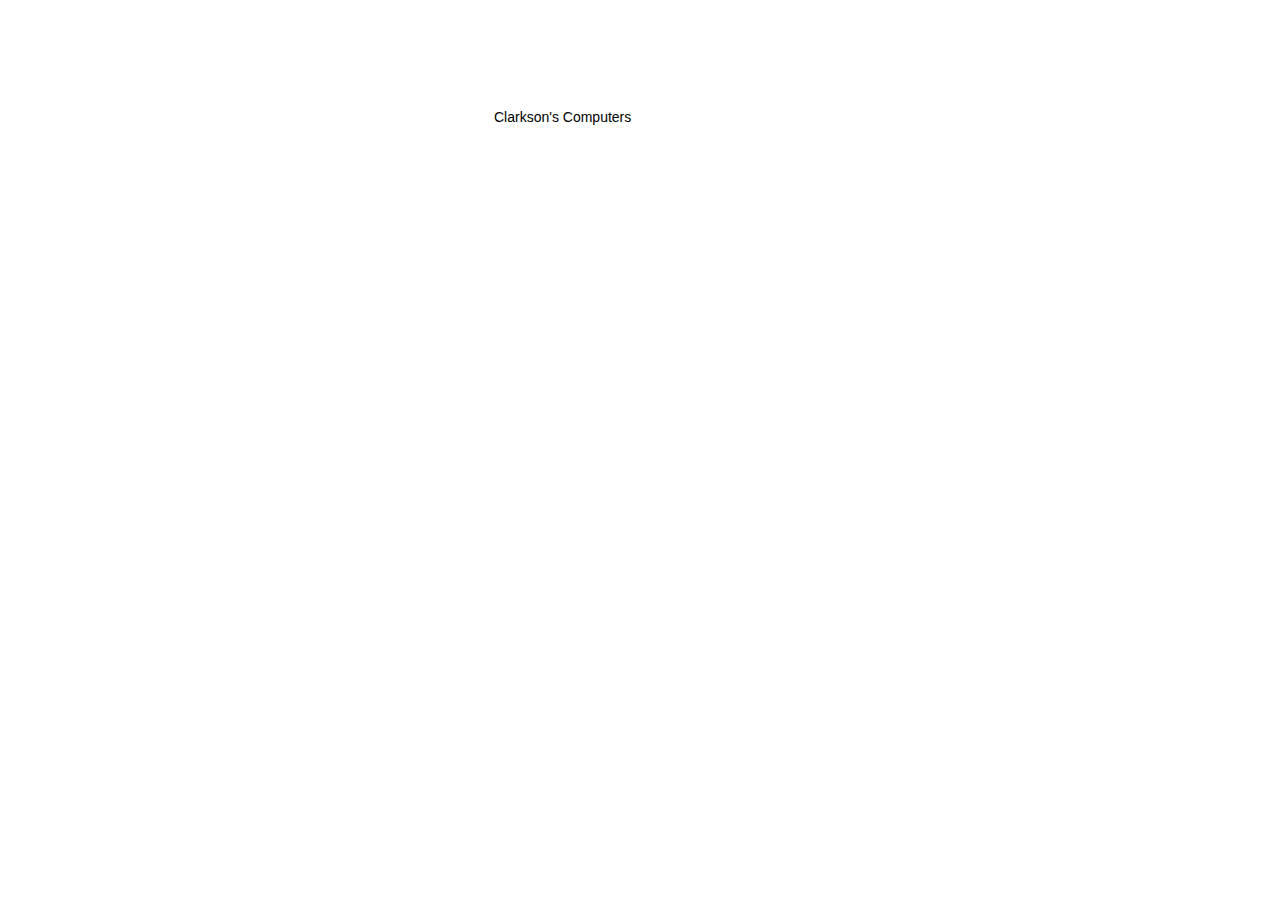
<file: index.html>
<!DOCTYPE html>
<html class="html" lang="en-GB">
 <head>

  <script type="text/javascript">
   if(typeof Muse == "undefined") window.Muse = {}; window.Muse.assets = {"required":["jquery-1.8.3.min.js", "museutils.js", "jquery.watch.js", "index.css"], "outOfDate":[]};
</script>
  
  <meta http-equiv="Content-type" content="text/html;charset=UTF-8"/>
  <meta name="generator" content="2015.0.0.309"/>
  <title>Home</title>
  <!-- CSS -->
  <link rel="stylesheet" type="text/css" href="css/site_global.css?4052507572"/>
  <link rel="stylesheet" type="text/css" href="css/index.css?431031197" id="pagesheet"/>
  <!-- Other scripts -->
  <script type="text/javascript">
   document.documentElement.className += ' js';
</script>
   </head>
 <body>

  <div class="clearfix" id="page"><!-- group -->
   <div class="clearfix grpelem" id="u81-4"><!-- content -->
    <p>Clarkson's Computers</p>
   </div>
   <div class="clearfix grpelem" id="u82-3"><!-- content -->
    <p>&nbsp;</p>
   </div>
   <div class="verticalspacer"></div>
  </div>
  <!-- JS includes -->
  <script type="text/javascript">
   if (document.location.protocol != 'https:') document.write('\x3Cscript src="http://musecdn.businesscatalyst.com/scripts/4.0/jquery-1.8.3.min.js" type="text/javascript">\x3C/script>');
</script>
  <script type="text/javascript">
   window.jQuery || document.write('\x3Cscript src="scripts/jquery-1.8.3.min.js" type="text/javascript">\x3C/script>');
</script>
  <script src="scripts/museutils.js?183364071" type="text/javascript"></script>
  <script src="scripts/jquery.watch.js?71412426" type="text/javascript"></script>
  <!-- Other scripts -->
  <script type="text/javascript">
   $(document).ready(function() { try {
(function(){var a={},b=function(a){if(a.match(/^rgb/))return a=a.replace(/\s+/g,"").match(/([\d\,]+)/gi)[0].split(","),(parseInt(a[0])<<16)+(parseInt(a[1])<<8)+parseInt(a[2]);if(a.match(/^\#/))return parseInt(a.substr(1),16);return 0};(function(){$('link[type="text/css"]').each(function(){var b=($(this).attr("href")||"").match(/\/?css\/([\w\-]+\.css)\?(\d+)/);b&&b[1]&&b[2]&&(a[b[1]]=b[2])})})();(function(){$("body").append('<div class="version" style="display:none; width:1px; height:1px;"></div>');
for(var c=$(".version"),d=0;d<Muse.assets.required.length;){var f=Muse.assets.required[d],g=f.match(/([\w\-\.]+)\.(\w+)$/),k=g&&g[1]?g[1]:null,g=g&&g[2]?g[2]:null;switch(g.toLowerCase()){case "css":k=k.replace(/\W/gi,"_").replace(/^([^a-z])/gi,"_$1");c.addClass(k);var g=b(c.css("color")),h=b(c.css("background-color"));g!=0||h!=0?(Muse.assets.required.splice(d,1),"undefined"!=typeof a[f]&&(g!=a[f]>>>24||h!=(a[f]&16777215))&&Muse.assets.outOfDate.push(f)):d++;c.removeClass(k);break;case "js":k.match(/^jquery-[\d\.]+/gi)&&
typeof $!="undefined"?Muse.assets.required.splice(d,1):d++;break;default:throw Error("Unsupported file type: "+g);}}c.remove();if(Muse.assets.outOfDate.length||Muse.assets.required.length)c="Some files on the server may be missing or incorrect. Clear browser cache and try again. If the problem persists please contact website author.",(d=location&&location.search&&location.search.match&&location.search.match(/muse_debug/gi))&&Muse.assets.outOfDate.length&&(c+="\nOut of date: "+Muse.assets.outOfDate.join(",")),d&&Muse.assets.required.length&&(c+="\nMissing: "+Muse.assets.required.join(",")),alert(c)})()})();/* body */
Muse.Utils.transformMarkupToFixBrowserProblemsPreInit();/* body */
Muse.Utils.prepHyperlinks(true);/* body */
Muse.Utils.fullPage('#page');/* 100% height page */
Muse.Utils.showWidgetsWhenReady();/* body */
Muse.Utils.transformMarkupToFixBrowserProblems();/* body */
} catch(e) { if (e && 'function' == typeof e.notify) e.notify(); else Muse.Assert.fail('Error calling selector function:' + e); }});
</script>
   </body>
</html>
</file>
<file: css/site_global.css>
html
{
	min-height: 100%;
	min-width: 100%;
	-ms-text-size-adjust: none;
}

body,div,dl,dt,dd,ul,ol,li,nav,h1,h2,h3,h4,h5,h6,pre,code,form,fieldset,legend,input,button,textarea,p,blockquote,th,td,a
{
	margin: 0;
	padding: 0;
	border-width: 0;
	-webkit-transform-origin: left top;
	-ms-transform-origin: left top;
	-o-transform-origin: left top;
	transform-origin: left top;
}

table
{
	border-collapse: collapse;
	border-spacing: 0;
}

fieldset,img
{
	border: 0;
	-webkit-transform-origin: left top;
	-ms-transform-origin: left top;
	-o-transform-origin: left top;
	transform-origin: left top;
}

address,caption,cite,code,dfn,em,strong,th,var,optgroup
{
	font-style: inherit;
	font-weight: inherit;
}

del,ins
{
	text-decoration: none;
}

li
{
	list-style: none;
}

caption,th
{
	text-align: left;
}

h1,h2,h3,h4,h5,h6
{
	font-size: 100%;
	font-weight: inherit;
}

input,button,textarea,select,optgroup,option
{
	font-family: inherit;
	font-size: inherit;
	font-style: inherit;
	font-weight: inherit;
}

body
{
	font-family: Arial, Helvetica Neue, Helvetica, sans-serif;
	text-align: left;
	font-size: 14px;
	line-height: 17px;
	word-wrap: break-word;
	text-rendering: optimizeLegibility;/* kerning, primarily */
	-moz-font-feature-settings: 'liga';
	-ms-font-feature-settings: 'liga';
	-webkit-font-feature-settings: 'liga';
	font-feature-settings: 'liga';
}

@media screen and (-webkit-min-device-pixel-ratio:0)
{
	body { text-rendering:auto; }
}

a:link
{
	color: #0000FF;
	text-decoration: underline;
}

a:visited
{
	color: #800080;
	text-decoration: underline;
}

a:hover
{
	color: #0000FF;
	text-decoration: underline;
}

a:active
{
	color: #EE0000;
	text-decoration: underline;
}

a.nontext /* used to override default properties of 'a' tag */
{
	color: black;
	text-decoration: none;
	font-style: normal;
	font-weight: normal;
}

.normal_text
{
	color: #000000;
	direction: ltr;
	font-family: Arial, Helvetica Neue, Helvetica, sans-serif;
	font-size: 14px;
	font-style: normal;
	font-weight: normal;
	letter-spacing: 0px;
	line-height: 17px;
	text-align: left;
	text-decoration: none;
	text-indent: 0px;
	text-transform: none;
	vertical-align: 0px;
	padding: 0px;
}

.list0 li:before
{
	position: absolute;
	right: 100%;
	letter-spacing: 0px;
	text-decoration: none;
	font-weight: normal;
	font-style: normal;
}

.rtl-list li:before
{
	right: auto;
	left: 100%;
}

.nls-None > li:before,.nls-None .list3 > li:before,.nls-None .list6 > li:before
{
	margin-right: 6px;
	content: '•';
}

.nls-None .list1 > li:before,.nls-None .list4 > li:before,.nls-None .list7 > li:before
{
	margin-right: 6px;
	content: '○';
}

.nls-None,.nls-None .list1,.nls-None .list2,.nls-None .list3,.nls-None .list4,.nls-None .list5,.nls-None .list6,.nls-None .list7,.nls-None .list8
{
	padding-left: 34px;
}

.nls-None.rtl-list,.nls-None .list1.rtl-list,.nls-None .list2.rtl-list,.nls-None .list3.rtl-list,.nls-None .list4.rtl-list,.nls-None .list5.rtl-list,.nls-None .list6.rtl-list,.nls-None .list7.rtl-list,.nls-None .list8.rtl-list
{
	padding-left: 0px;
	padding-right: 34px;
}

.nls-None .list2 > li:before,.nls-None .list5 > li:before,.nls-None .list8 > li:before
{
	margin-right: 6px;
	content: '-';
}

.nls-None.rtl-list > li:before,.nls-None .list1.rtl-list > li:before,.nls-None .list2.rtl-list > li:before,.nls-None .list3.rtl-list > li:before,.nls-None .list4.rtl-list > li:before,.nls-None .list5.rtl-list > li:before,.nls-None .list6.rtl-list > li:before,.nls-None .list7.rtl-list > li:before,.nls-None .list8.rtl-list > li:before
{
	margin-right: 0px;
	margin-left: 6px;
}

.TabbedPanelsTab
{
	white-space: nowrap;
}

.MenuBar  .MenuBarView,.MenuBar  .SubMenuView /* Resets for ul and li in menus */
{
	display: block;
	list-style: none;
}

.MenuBar .SubMenu
{
	display: none;
	position: absolute;
}

.NoWrap
{
	white-space: nowrap;
	word-wrap: normal;
}

.rootelem /* the root of the artwork tree */
{
	margin-left: auto;
	margin-right: auto;
}

.colelem /* a child element of a column */
{
	display: inline;
	float: left;
	clear: both;
}

.colelem100 /* a child element of a column that is 100% width */
{
	clear: both;
}

.grpelem /* a child element of a group */
{
	display: inline;
	float: left;
}

.clearfix:after /* force a container to fit around floated items */
{
	content: "\0020";
	visibility: hidden;
	display: block;
	height: 0;
	clear: both;
}

*:first-child+html .clearfix /* IE7 */
{
	zoom: 1;
}

.clip_frame /* used to clip the contents as in the case of an image frame */
{
	overflow: hidden;
}

.inclusion_context /* context for positioning a group of elements that share the same height */
{
	display: table;
	table-layout: fixed;
	width: 0.01px;
}

.inclelem /* element of an inclusion context */
{
	display: table-cell;
	vertical-align: top;
}

.f3s_mid /* 3-slice frame, middle slice */
{
	background-repeat: repeat;
}

.f3s_top,.f3s_bot /* 3-slice frame, top slice */
{
	background-repeat: no-repeat;
}

.f9s_top_left,.f9s_bot_left /* 9-slice frame, left corner slice */
{
	background-repeat: no-repeat;
	background-position: left;
}

.f9s_top_right,.f9s_bot_right /* 9-slice frame, right corner slice */
{
	background-repeat: no-repeat;
	background-position: right;
}

.f9s_top_mid,.f9s_bot_mid /* 9-slice frame, top/bottom horizontal slice */
{
	background-repeat: repeat-x;
	background-position: 0px 0px;
}

.f9s_mid_left /* 9-slice frame, left vertical slice */
{
	background-repeat: repeat-y;
	background-position: left;
}

.f9s_mid_right /* 9-slice frame, right vertical slice */
{
	background-repeat: repeat-y;
	background-position: right;
}

.f9s_center /* 9-slice frame, center slice */
{
	background-repeat: repeat;
	background-position: 0px 0px;
}

.popup_anchor /* anchors an abspos popup */
{
	position: relative;
	width: 0px;
	height: 0px;
}

.popup_element
{
	z-index: 100000;
}

.svg
{
	display: block;
	vertical-align: top;
}

span.wrap /* used to force wrap after floated array when nested inside a paragraph */
{
	content: '';
	clear: left;
	display: block;
}

span.actAsInlineDiv /* used to simulate a DIV with inline display when already nested inside a paragraph */
{
	display: inline-block;
}

.position_content,.excludeFromNormalFlow /* used when child content is larger than parent */
{
	float: left;
}

.preload_images /* used to preload images used in non-default states */
{
	position: absolute;
	overflow: hidden;
	left: -9999px;
	top: -9999px;
	height: 1px;
	width: 1px;
}

preload /* used to specifiy the dimension of preload item */
{
	height: 1px;
	width: 1px;
}

.animateStates
{
	-webkit-transition: 0.3s ease-in-out;
	-moz-transition: 0.3s ease-in-out;
	-o-transition: 0.3s ease-in-out;
	transition: 0.3s ease-in-out;
}

input:focus,textarea:focus /* remove default focussed input styling */
{
	outline: none;
}

textarea
{
	resize: none;
	overflow: auto;
}

.fld-prompt /* form placeholders cursor behavior */
{
	pointer-events: none;
}

.wrapped-input /* form inputs & placeholders let div styling show thru */
{
	position: absolute;
	top: 0;
	left: 0;
	background: transparent;
	border: none;
}

.submit-btn /* form submit buttons on top of sibling elements */
{
	z-index: 50000;
	cursor: pointer;
}

.anchor_item /* used to specify anchor properties */
{
	width: 22px;
	height: 18px;
}

.MenuBar .SubMenuVisible,.MenuBarVertical .SubMenuVisible,.MenuBar .SubMenu .SubMenuVisible,.popup_element.Active,span.actAsPara,.actAsDiv,a.nonblock.nontext,img.block
{
	display: block;
}

.ose_ei
{
	visibility: hidden;
	z-index: 0;
}

.widget_invisible,.js .invi,.js .mse_pre_init,.js .an_invi /* used to hide the widget before loaded */
{
	visibility: hidden;
}

.no_vert_scroll
{
	overflow-y: hidden;
}

.always_vert_scroll
{
	overflow-y: scroll;
}

.always_horz_scroll
{
	overflow-x: scroll;
}

.popup_element.Inactive,.js .disn,.hidden
{
	display: none;
}

.fullscreen
{
	overflow: hidden;
	left: 0px;
	top: 0px;
	position: fixed;
	height: 100%;
	width: 100%;
	-moz-box-sizing: border-box;
	-webkit-box-sizing: border-box;
	-ms-box-sizing: border-box;
	box-sizing: border-box;
}

.fullwidth
{
	position: absolute;
}

.borderbox
{
	-moz-box-sizing: border-box;
	-webkit-box-sizing: border-box;
	-ms-box-sizing: border-box;
	box-sizing: border-box;
}

.scroll_wrapper
{
	position: absolute;
	overflow: auto;
	left: 0px;
	right: 0px;
	top: 0px;
	bottom: 0px;
	padding-top: 0px;
	padding-bottom: 0px;
	margin-top: 0px;
	margin-bottom: 0px;
}

.browser_width > *
{
	position: absolute;
	left: 0px;
	right: 0px;
}

.list0 li,.MenuBar .MenuItemContainer,.SlideShowContentPanel .fullscreen img
{
	position: relative;
}

.accordion_wrapper
{
	display: inline;
	float: left;
	width: 0px;
}

.fld-checkbox input[type=checkbox],.fld-radiobutton input[type=radio] /* Hide native checkbox */
{
	position: absolute;
	overflow: hidden;
	clip: rect(0px, 0px, 0px, 0px);
	height: 1px;
	width: 1px;
	margin: -1px;
	padding: 0;
	border: 0;
}

.fld-checkbox input[type=checkbox] + label,.fld-radiobutton input[type=radio] + label
{
	display: inline-block;
	background-repeat: no-repeat;
	cursor: pointer;
	float: left;
	width: 100%;
	height: 100%;
}

.pointer_cursor,.fld-recaptcha-mode,.fld-recaptcha-refresh,.fld-recaptcha-help
{
	cursor: pointer;
}

p,h1,h2,h3,h4,h5,h6,ol,ul,span.actAsPara /* disable Android font boosting */
{
	max-height: 1000000px;
}

.superscript
{
	vertical-align: super;
	font-size: 66%;
	line-height: 0;
}

.subscript
{
	vertical-align: sub;
	font-size: 66%;
	line-height: 0;
}

.wp-slideshow-clip,.SlideShowWidget /* disable pointer events on slide shows */
{
	-ms-touch-action: none;
	touch-action: none;
}
</file>
<file: css/index.css>
.version.index /* version checker */
{
	color: #000019;
	background-color: #B1039D;
}

.html
{
	background-color: #FFFFFF;
}

#page
{
	z-index: 1;
	width: 960px;
	min-height: 148px;
	background-image: none;
	border-style: none;
	border-color: #000000;
	background-color: transparent;
	padding-bottom: 352px;
	margin-left: auto;
	margin-right: auto;
}

#u81-4
{
	z-index: 2;
	width: 283px;
	min-height: 75px;
	background-color: transparent;
	position: relative;
	margin-right: -10000px;
	margin-top: 73px;
	left: 334px;
}

#u82-3
{
	z-index: 6;
	width: 5px;
	background-color: transparent;
	position: relative;
	margin-right: -10000px;
	margin-top: 73px;
	left: 510px;
}

body
{
	position: relative;
	min-width: 960px;
	padding-top: 36px;
	padding-bottom: 36px;
}

#page .verticalspacer
{
	clear: both;
}
</file>
